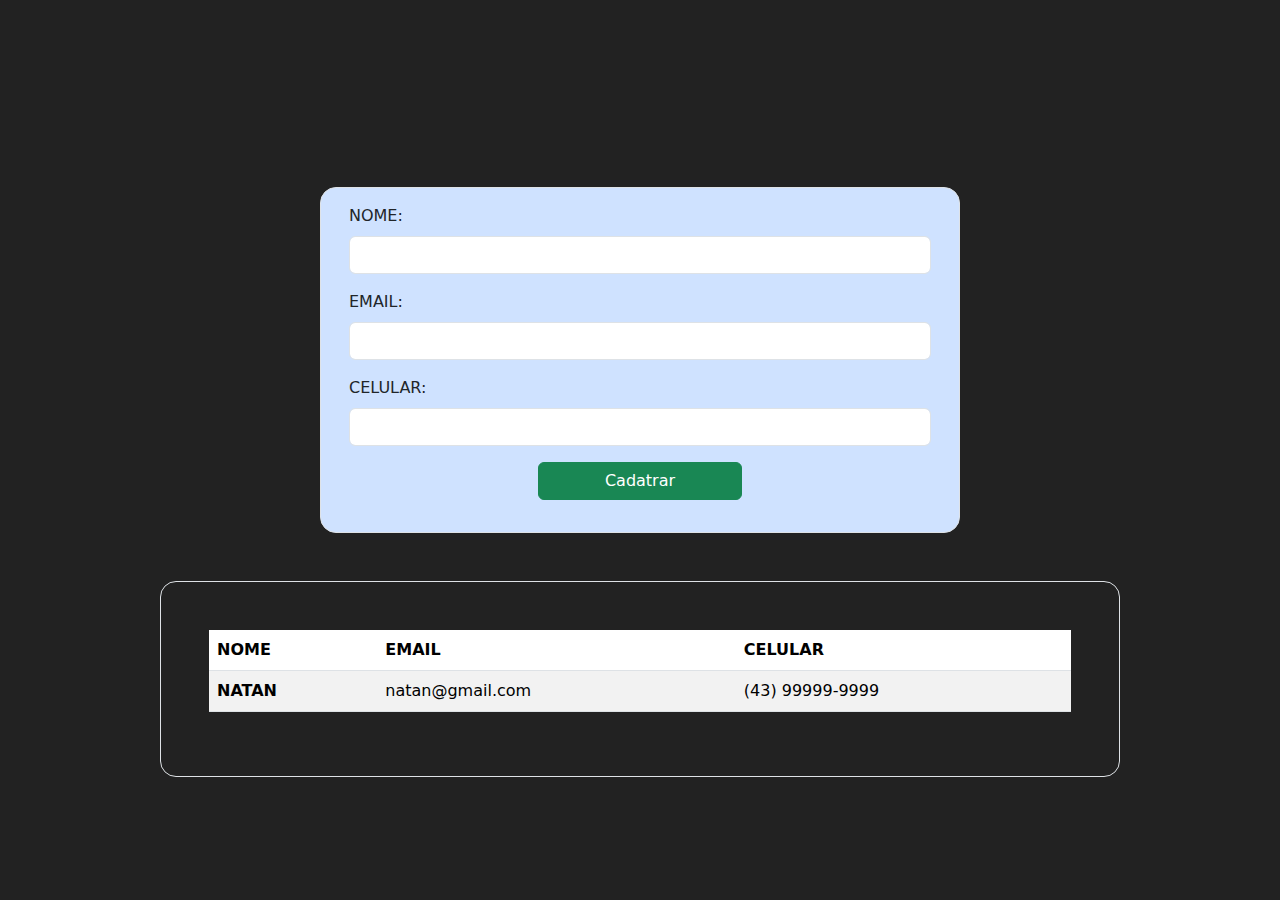
<file: addPessoa/index.html>
<!DOCTYPE html>
<html lang="pt-BR">

<head>
    <meta charset="UTF-8">
    <meta name="viewport" content="width=device-width, initial-scale=1.0">
    <title>Cadastra usuários</title>
    <link href="https://cdn.jsdelivr.net/npm/bootstrap@5.3.3/dist/css/bootstrap.min.css" rel="stylesheet"
        integrity="sha384-QWTKZyjpPEjISv5WaRU9OFeRpok6YctnYmDr5pNlyT2bRjXh0JMhjY6hW+ALEwIH" crossorigin="anonymous">
    <style>
        body {
            margin: 0;
            padding: 0;
            width: 100%;
            min-height: 100%;
            background-color: rgb(34, 34, 34);
        }
    </style>
</head>

<body>
    <div class="container-fluid">
        <div class="row d-flex  justify-content-center align-items-center flex-column gap-5" style="min-height: 100vh;">
            <div class="row w-50 p-3 border rounded-4 bg-primary-subtle" style="margin-top:5%">
                <form action="" class="form-group">
                    <div class="mb-3">
                        <label for="nome" class="form-label">NOME:</label>
                        <input type="text" name="nome" id="nome" class="form-control" required>
                    </div>
                    <div class="mb-3">
                        <label for="email" class="form-label">EMAIL:</label>
                        <input type="email" name="email" id="email" class="form-control" required>
                    </div>
                    <div class="mb-3">
                        <label for="celular" class="form-label">CELULAR:</label>
                        <input type="tel" name="celular" id="celular" class="form-control" required>
                    </div>
                    <div class="mb-3 d-flex align-items-center justify-content-center">
                        <button type="submit" class="btn btn-success" id="botao" style="width: 35%;">Cadatrar</button>
                    </div>
                </form>
            </div>
            <div class="row p-5 w-75 border rounded-4">
                <table class="table table-striped table-hover" style="min-height: 100%;">
                    <thead>
                        <tr>
                            <th scope="col">NOME</th>
                            <th scope="col">EMAIL</th>
                            <th scope="col">CELULAR</th>
                        </tr>
                    </thead>
                    <tbody>
                        <tr id="conteudo">

                            <th scope="row">NATAN</th>
                            <td>natan@gmail.com</td>
                            <td>(43) 99999-9999</td>
                        </tr>
                    </tbody>
                </table>
            </div>
        </div>
    </div>
</body>

</html>

<script src="script.js"></script>
</file>
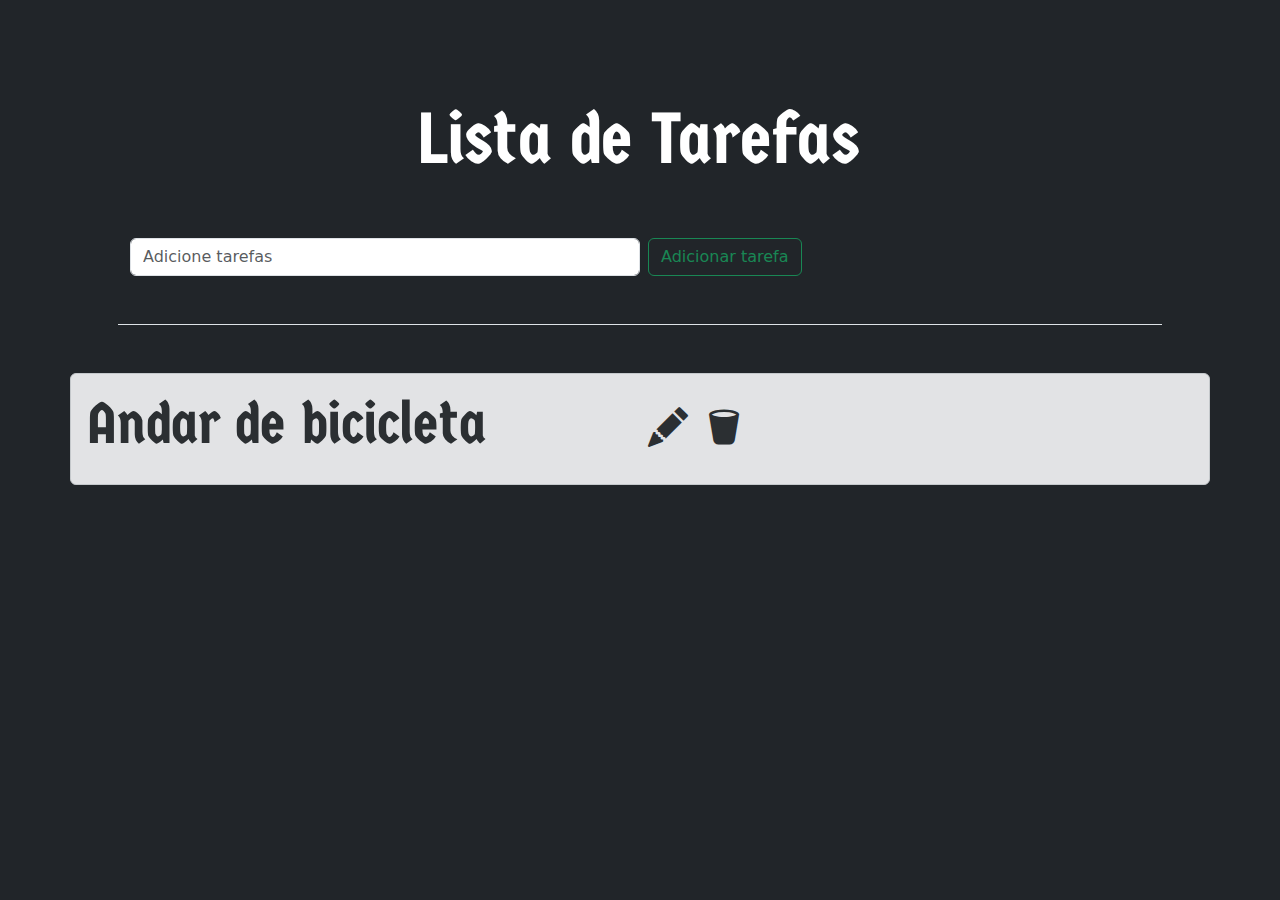
<file: ListaTarefas/index.html>
<!DOCTYPE html>
<html lang="pt-BR">

<head>
    <meta charset="UTF-8">
    <meta name="viewport" content="width=device-width, initial-scale=1.0">
    <link href="https://cdn.jsdelivr.net/npm/bootstrap@5.3.3/dist/css/bootstrap.min.css" rel="stylesheet"
        integrity="sha384-QWTKZyjpPEjISv5WaRU9OFeRpok6YctnYmDr5pNlyT2bRjXh0JMhjY6hW+ALEwIH" crossorigin="anonymous">
    <link href="https://cdn.jsdelivr.net/npm/bootstrap-icons@1.7.2/font/bootstrap-icons.css" rel="stylesheet">


    <title>Lista de Tarefas</title>
    <style>
        @import url('https://fonts.googleapis.com/css2?family=Germania+One&display=swap');


        h1 {
            font-family: "Germania One", system-ui;
            font-weight: 400;
            font-style: normal;
            font-size: 72px;
        }

        h2 {
            font-family: "Germania One", system-ui;
            font-weight: 400;
            font-style: normal;
            font-size: 58px;
        }

        .bi {
            font-size: 40px;
        }

        .bi:hover {
            background-color: rgb(216, 216, 216);
            border-radius: 10px;
        }
    </style>

</head>

<body class="bg-dark">
    <div class="container-sm">
        <div class="row p-5">
            <div class="col-md-12 p-5">
                <h1 class="text-white text-center">Lista de Tarefas</h1>
            </div>
            <div class="col-md-12 border-bottom botder-body">
                <form class="d-flex pb-5" role="search">
                    <input class="form-control me-2 bg-white w-50" type="search" placeholder="Adicione tarefas"
                        aria-label="Search">
                    <button class="btn btn-outline-success" type="submit">Adicionar tarefa</button>
                </form>
            </div>
        </div>
        <div class="row">
            <div class="alert alert-secondary d-flex" role="alert">
                <div class="col-md-6">
                    <h2> Andar de bicicleta</h2>
                </div>
                <div class="col-md-6 d-flex">
                    <i class="bi bi-pencil-fill p-2"></i>

                    <i class="bi bi-trash2-fill p-2"></i>
                </div>
            </div>

        </div>
    </div>
    <script src="script.js"></script>
</body>

</html>
</file>
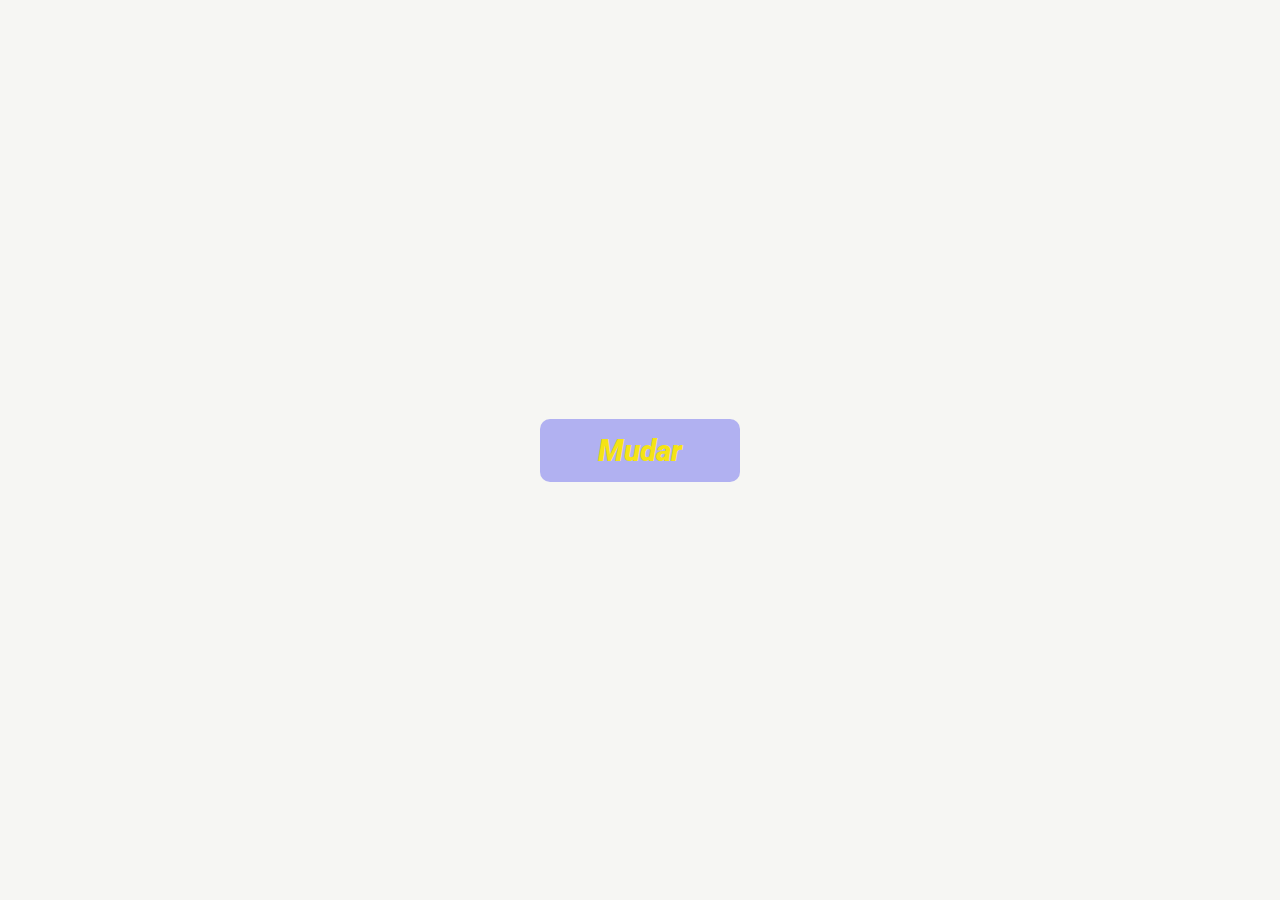
<file: Muda para dia ou noite/index.html>
<!DOCTYPE html>
<html lang="pt-BR">

<head>
    <meta charset="UTF-8">
    <meta name="viewport" content="width=device-width, initial-scale=1.0">
    <title>Document</title>
    <link rel="stylesheet" href="style.css">
</head>

<body>
    <div class="row">
        <div class="col">
            <img src="./img/lua.png" alt="imagem de uma lua" id="lua">
        </div>
        <div class="col">
            <input type="button" value="Mudar" id="botao">
        </div>
        <div class="col">
            <img src="./img/sol.png" alt="imagem de sol " id="sol">
        </div>
    </div>
</body>
<script src="script.js"></script>

</html>
</file>
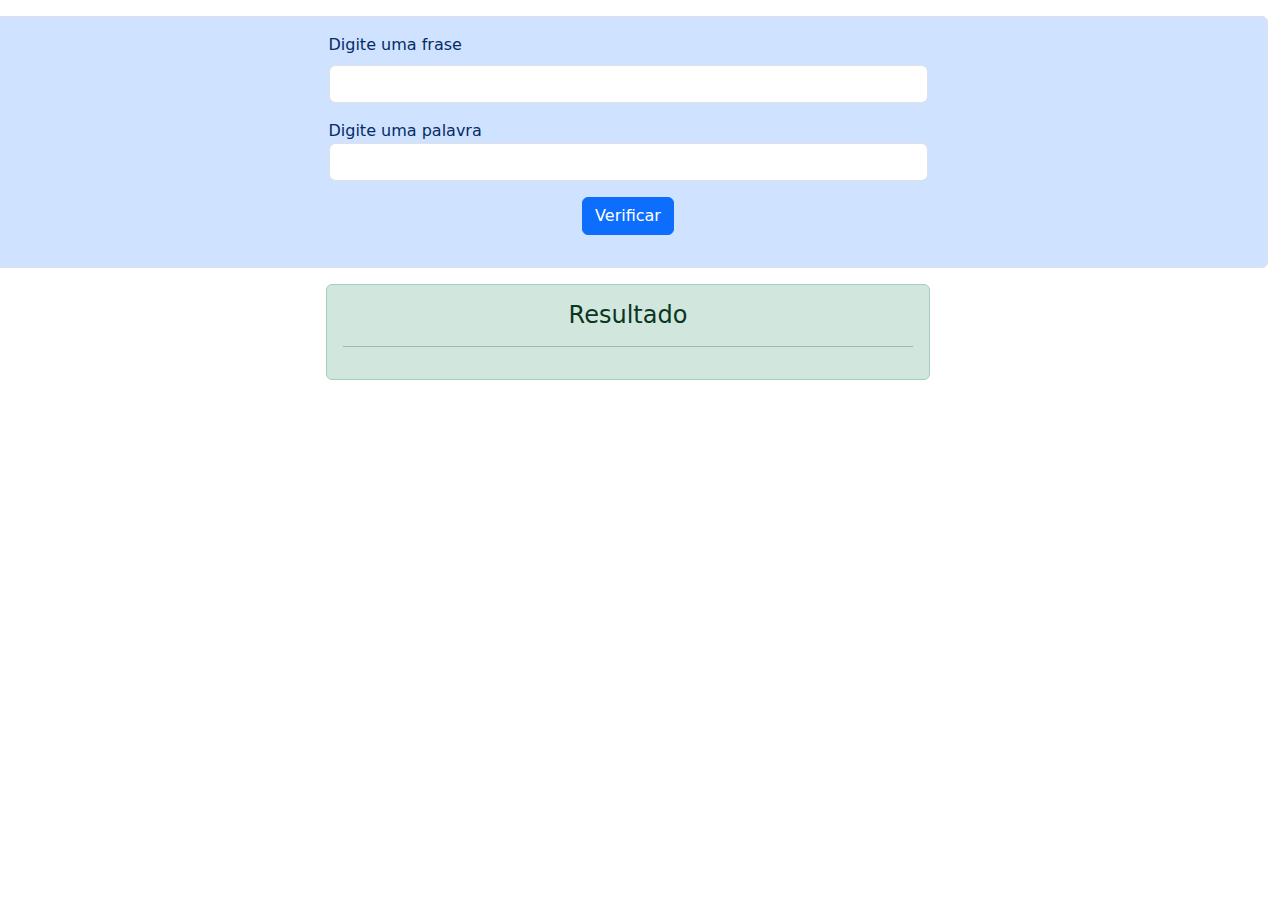
<file: palavra contida em frase/index.html>
<!DOCTYPE html>
<html lang="pt-BR">

<head>
    <meta charset="UTF-8">
    <meta name="viewport" content="width=device-width, initial-scale=1.0">
    <title>Document</title>
    <link href="https://cdn.jsdelivr.net/npm/bootstrap@5.3.3/dist/css/bootstrap.min.css" rel="stylesheet"
        integrity="sha384-QWTKZyjpPEjISv5WaRU9OFeRpok6YctnYmDr5pNlyT2bRjXh0JMhjY6hW+ALEwIH" crossorigin="anonymous">
    <link rel="stylesheet" href="style.css">
</head>

<body>

    <div class="container-fluid">
        <div class="row">
            <div class="row mt-3 border alert alert-primary">
                <div class=" col-md-3"></div>
                <div class="col-md-6">
                    <form action="">
                        <div class="mb-3">
                            <label for="frase" class="form-label">Digite uma frase</label>
                            <input type="text" id="frase" class=form-control name="frase" required>
                        </div>
                        <div class="mb-3">
                            <label for="palavra" class="form-">Digite uma palavra</label>
                            <input type="text" name="palavra" id="palavra" class="form-control" required>
                        </div>
                        <div class="mb-3 d-flex justify-content-center">
                            <input type="submit" id="botao" value="Verificar" class="btn btn-primary">
                        </div>
                    </form>
                </div>
            </div>
            <div class="row">
                <div class="col-md-3"></div>
                <div class="col-md-6">
                    <div class="alert alert-success" role="alert">
                        <h4 class="alert-heading text-center">Resultado</h4>
                        <hr>
                        <p class="mb-0" id="resposta">
                        </p>
                    </div>
                </div>
                <div class="col-md-3"></div>
            </div>
        </div>
    </div>
    <script src="script.js"></script>
</body>

</html>
</file>
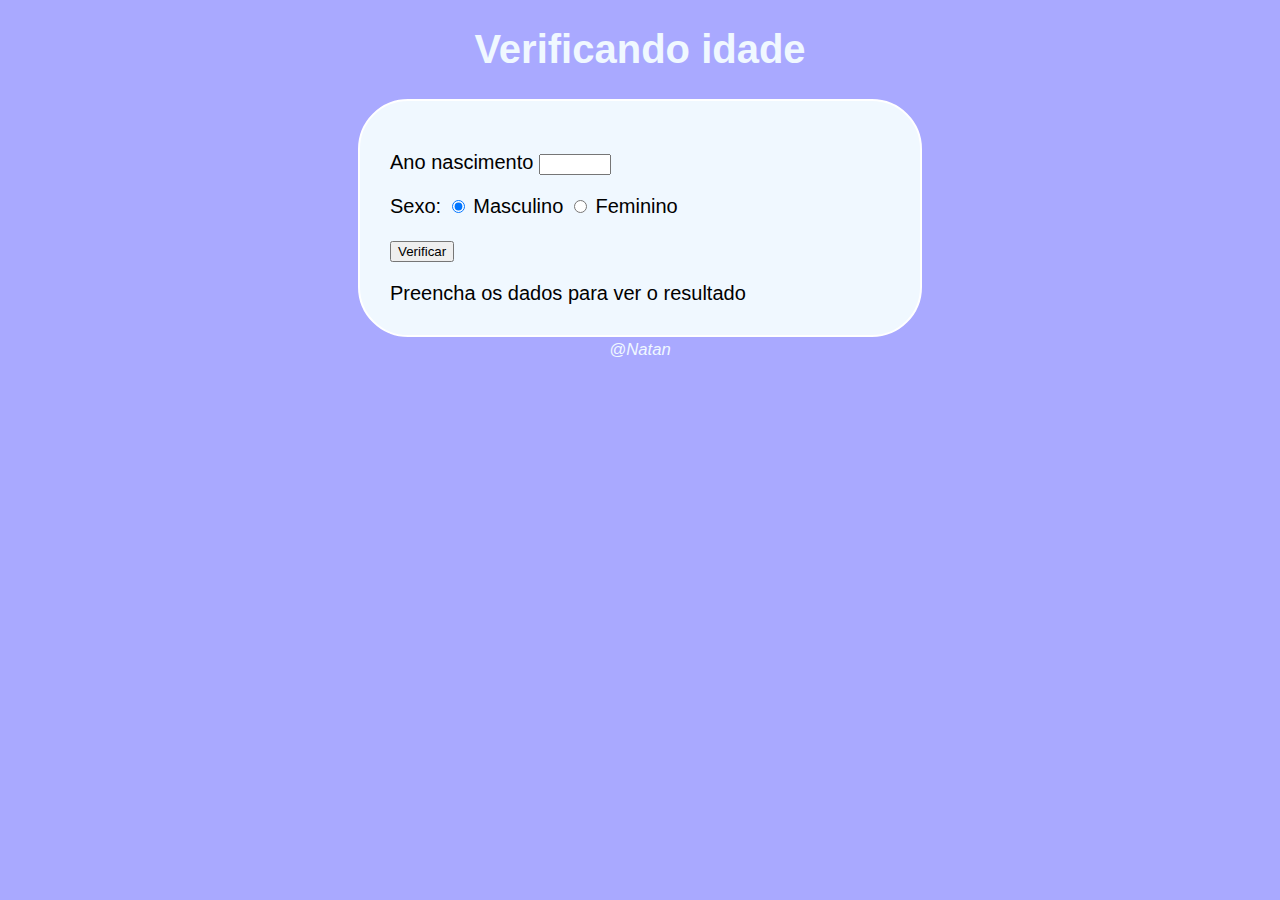
<file: verifica idade/index.html>
<!DOCTYPE html>
<html lang="pt-BR">

<head>
    <meta charset="UTF-8">
    <meta name="viewport" content="width=device-width, initial-scale=1.0">
    <title>Document</title>

    <link rel="stylesheet" href="estilo.css">
</head>

<body>

    <header>
        <h1> Verificando idade </h1>
    </header>

    <section>
        <div>

            <p> Ano nascimento
                <input type="number" id="txtano" name="txtano" min="0" max="3000">
            </p>
            <p>
                Sexo:
                <input type="radio" name="radsex" id="masculino" checked>
                <label for="masculino"> Masculino</label>
                <input type="radio" name="radsex" id="feminino">
                <label for="feminino">Feminino</label>
            </p>
            <p>
                <input type="submit" value="Verificar" onclick="verificar()">
            </p>



        </div>
        <div id="resp">
            Preencha os dados para ver o resultado
        </div>
    </section>
    <footer>
        <small> @Natan</small>
    </footer>
    <script src="javas.JS"></script>

</body>

</html>
</file>
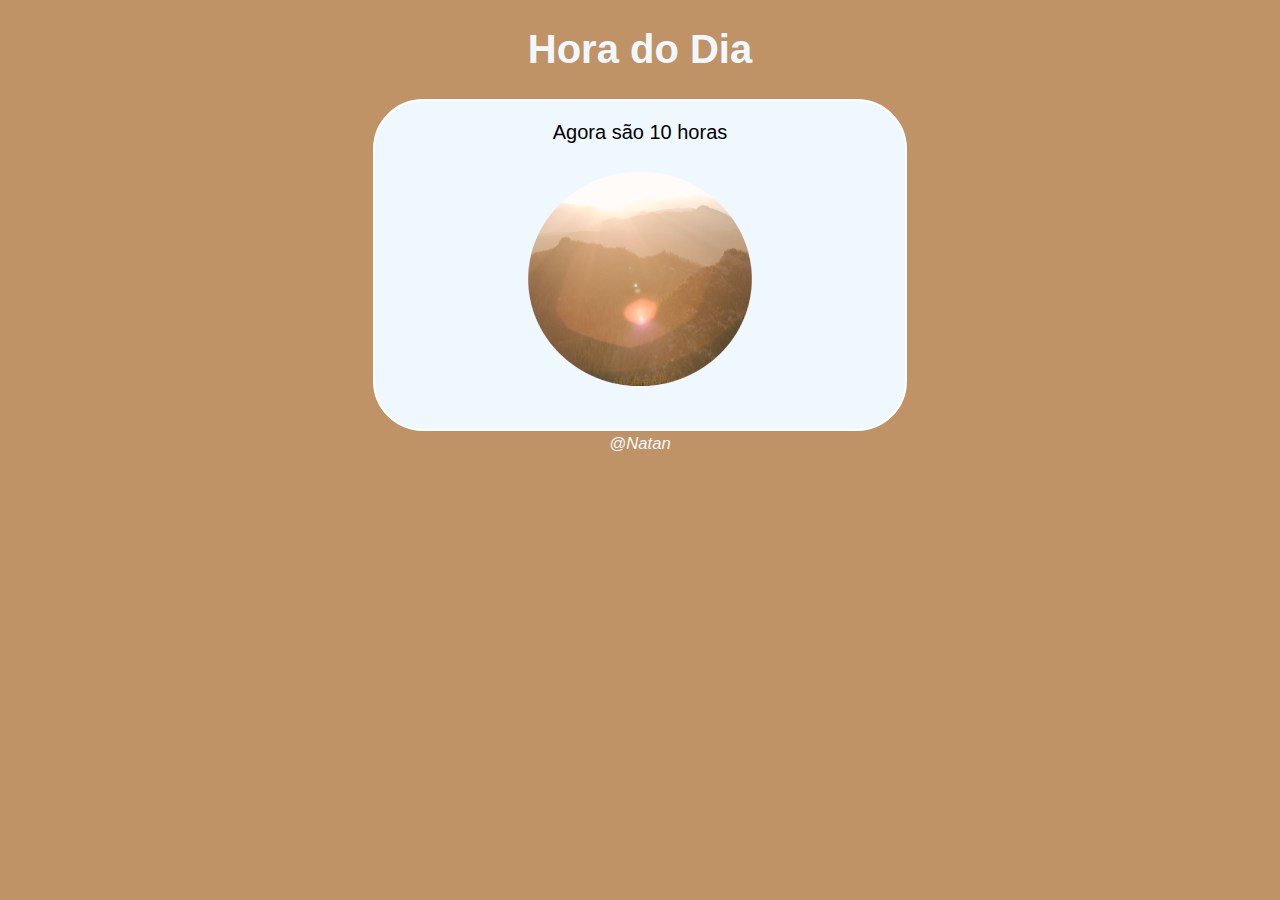
<file: horario do dia/modelo.html>
<!DOCTYPE html>
<html lang="pt-BR">

<head>
    <meta charset="UTF-8">
    <meta name="viewport" content="width=device-width, initial-scale=1.0">
    <title>Document</title>
    <script src="javas.JS"></script>
    <link rel="stylesheet" href="estilo.css">
</head>

<body onload="carregar()">

    <header>
        <h1> Hora do Dia </h1>
    </header>

    <section>
        <div id="msg">
            Aqui vai aparecer a mensagem
        </div>
        <div id="foto">
            <img id="imagem" src="manha.png" alt="foto manhã" title="manhã">
        </div>
    </section>
    <footer>
        <small> @Natan</small>
    </footer>


</body>

</html>
</file>
<file: Muda para dia ou noite/style.css>
@import url('https://fonts.googleapis.com/css2?family=Anton+SC&family=Roboto:ital,wght@0,100;0,300;0,400;0,500;0,700;0,900;1,100;1,300;1,400;1,500;1,700;1,900&display=swap');


* {
    margin: 0;
    padding: 0;
}

body {
    background-color: rgb(246, 246, 243);
}

img {
    width: 500px;
    height: 500px;
    display: none;
}

.row {
    display: flex;
    flex-direction: row;
    align-items: center;
    justify-content: center;
    height: 100vh;
}

input[type="button"] {
    padding: 14px;
    border-radius: 10px;
    width: 200px;
    font-size: 30px;
    font-family: "Roboto", sans-serif;
    font-weight: 900;
    font-style: italic;
    background-color: rgb(177, 177, 241);
    color: rgb(245, 227, 22);
    border: none;
}

input[type="button"]:hover {
    background-color: rgb(87, 87, 238);
    color: rgb(243, 239, 196)
}
</file>
<file: palavra contida em frase/style.css>
.container {
    display: flex;
}
</file>
<file: verifica idade/estilo.css>
body {
    background-color: rgb(169, 169, 255);
    font: normal 15pt arial;
}

header {
    color: aliceblue;
    text-align: center;
}

section {
    border: 2px solid white;
    border-radius: 50px;
    background-color: aliceblue;
    width: 500px;
    margin: auto;
    padding: 30px;
}

footer {
    text-align: center;
    color: aliceblue;
    font-style: italic;
}
</file>
<file: horario do dia/estilo.css>
body {
    background-color: rgb(169, 169, 255);
    font: normal 15pt arial;
}

header {
    color: aliceblue;
    text-align: center;
}

section {
    border: 2px solid white;
    border-radius: 50px;
    background-color: aliceblue;
    width: 500px;
    margin: auto;
    padding: 15px;
}

footer {
    text-align: center;
    color: aliceblue;
    font-style: italic;
}

div {
    text-align: center;
    padding: 5px;
}
</file>
